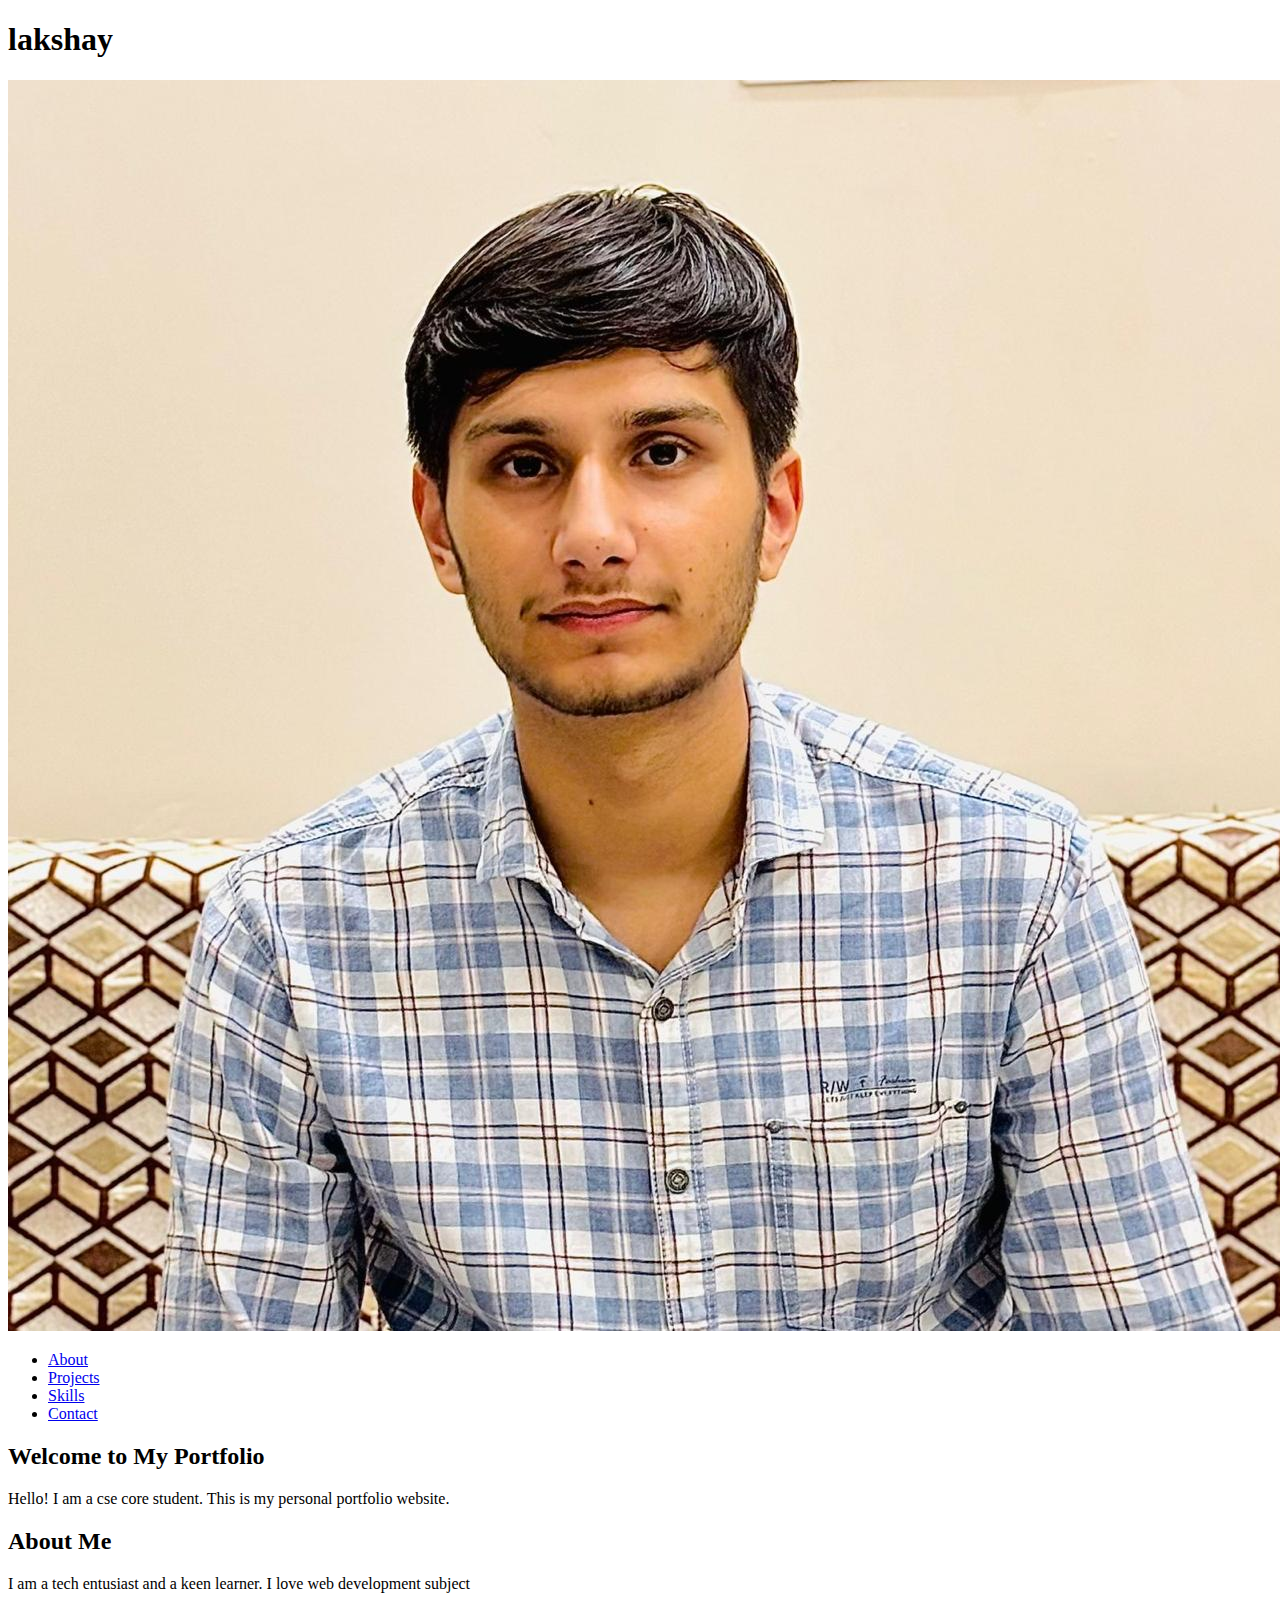
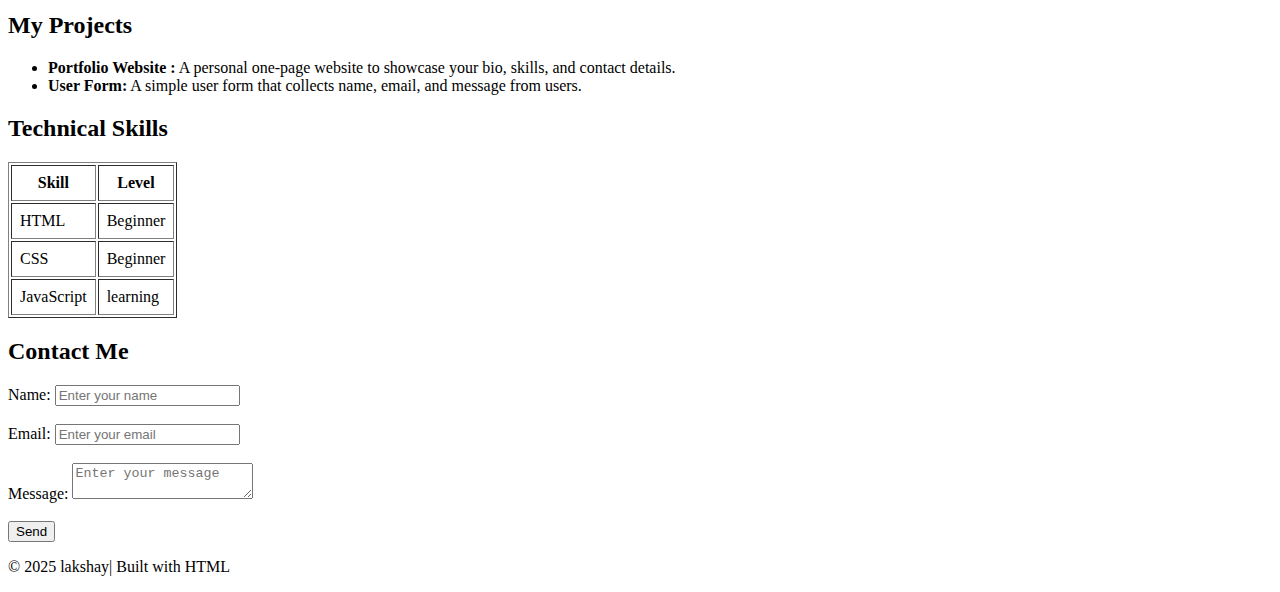
<file: index.html>
<!DOCTYPE html>
<html lang="en">
<head>
    <meta charset="UTF-8">
    <meta name="viewport" content="width=device-width, initial-scale=1.0">
    <title>Document</title>
</head>
<body>

    <header>
        <h1>lakshay</h1>
        <img src="image.jpg" alt="">
    <nav>
      <ul>
        <li><a href="#about">About</a></li>
        <li><a href="#projects">Projects</a></li>
        <li><a href="#skills">Skills</a></li>
        <li><a href="#contact">Contact</a></li>
      </ul>
    </nav>
    </header>

    <main id="main-content">

    <section id="hero">
      <h2>Welcome to My Portfolio</h2>
      <p>Hello! I am a cse core student. This is my personal portfolio website.</p>
    </section>

    <section id="about">
      <h2>About Me</h2>
      <p>I am a tech entusiast and a keen learner. I love web development subject 
      </p>
    </section>

    <section id="projects">
      <h2>My Projects</h2>
      <ul>
        <li>
          <strong>Portfolio Website :</strong> A personal one-page website to showcase your bio, skills, and contact details.
        </li>
        <li>
            <strong>User Form:</strong> A simple user form that collects name, email, and message from users.
        </li>
      </ul>
    </section>

    <section id="skills">
      <h2>Technical Skills</h2>
      <table border="1" cellpadding="8">
        <thead>
          <tr>
            <th>Skill</th>
            <th>Level</th>
          </tr>
        </thead>
        <tbody>
          <tr>
            <td>HTML</td>
            <td>Beginner</td>
          </tr>
          <tr>
            <td>CSS</td>
            <td>Beginner</td>
          </tr>
          <tr>
            <td>JavaScript</td>
            <td>learning</td>
          </tr>
        </tbody>
      </table>
    </section>

    <section id="contact">
      <h2>Contact Me</h2>
      <form action="#" method="post">
        <label for="name">Name:</label>
        <input type="text" id="name" name="name" placeholder="Enter your name" required><br><br>

        <label for="email">Email:</label>
        <input type="email" id="email" name="email" placeholder="Enter your email" required><br><br>

        <label for="message">Message:</label>
        <textarea id="message" name="message" placeholder="Enter your message" required></textarea><br><br>

        <button type="submit">Send</button>
      </form>
    </section>

  </main>

  <footer>
    <p>&copy; 2025 lakshay| Built with HTML </p>
  </footer>

</body>
</html>



    

</body>
</html>
</file>
